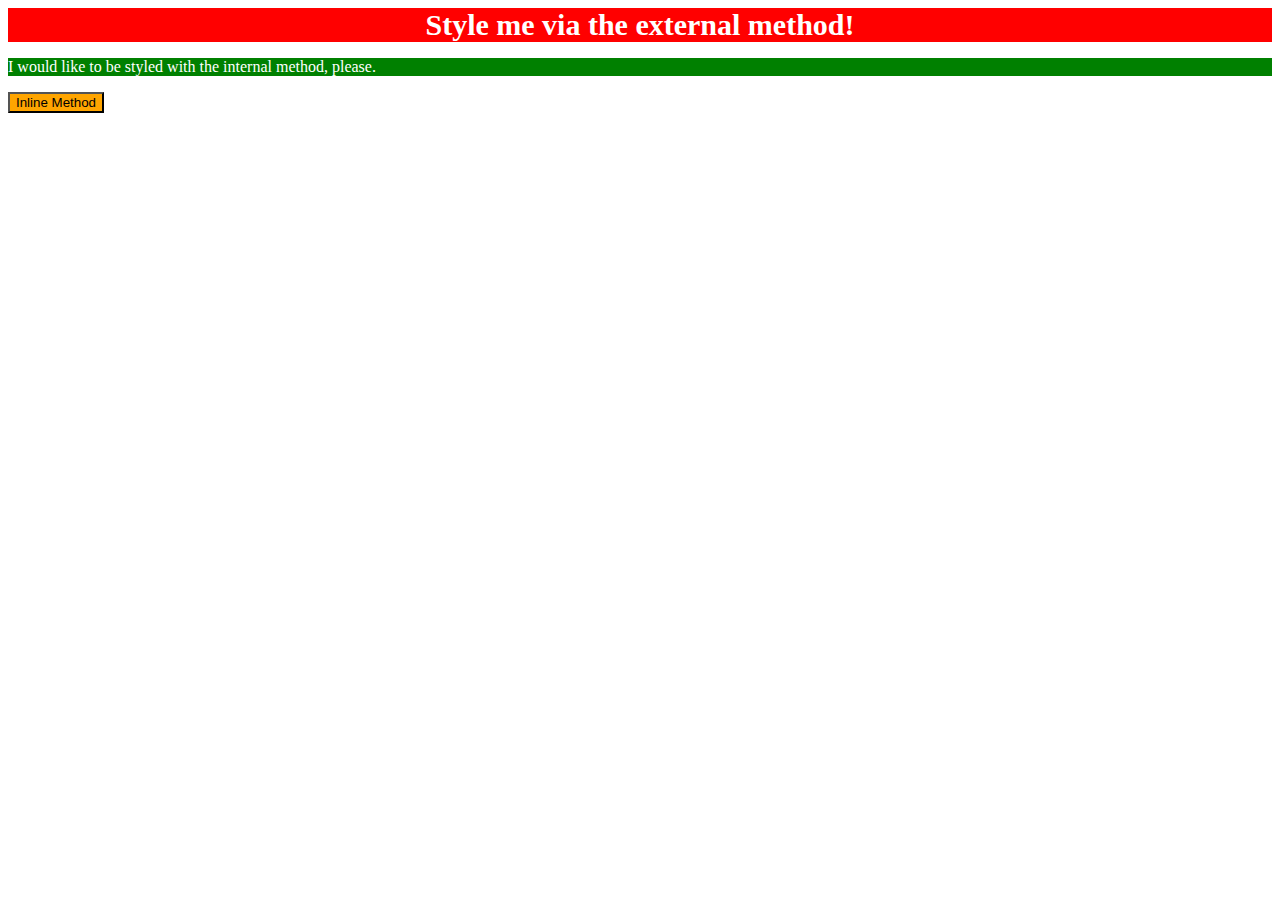
<file: foundations/01-css-methods/index.html>
<!DOCTYPE html>
<html lang="en">
  <head>
    <link rel="stylesheet" href="./styles.css"/>
    <meta charset="UTF-8">
    <meta http-equiv="X-UA-Compatible" content="IE=edge">
    <meta name="viewport" content="width=device-width, initial-scale=1.0">
    <title>Methods for Adding CSS</title>
    <style>
      p {
        background-color: green;
        color: white;
      }
  </style>
  </head>

  <body>
    <div>Style me via the external method!</div>
    <p>I would like to be styled with the internal method, please.</p>
    <button style="background-color: orange">Inline Method</button>
  </body>
</html>
</file>
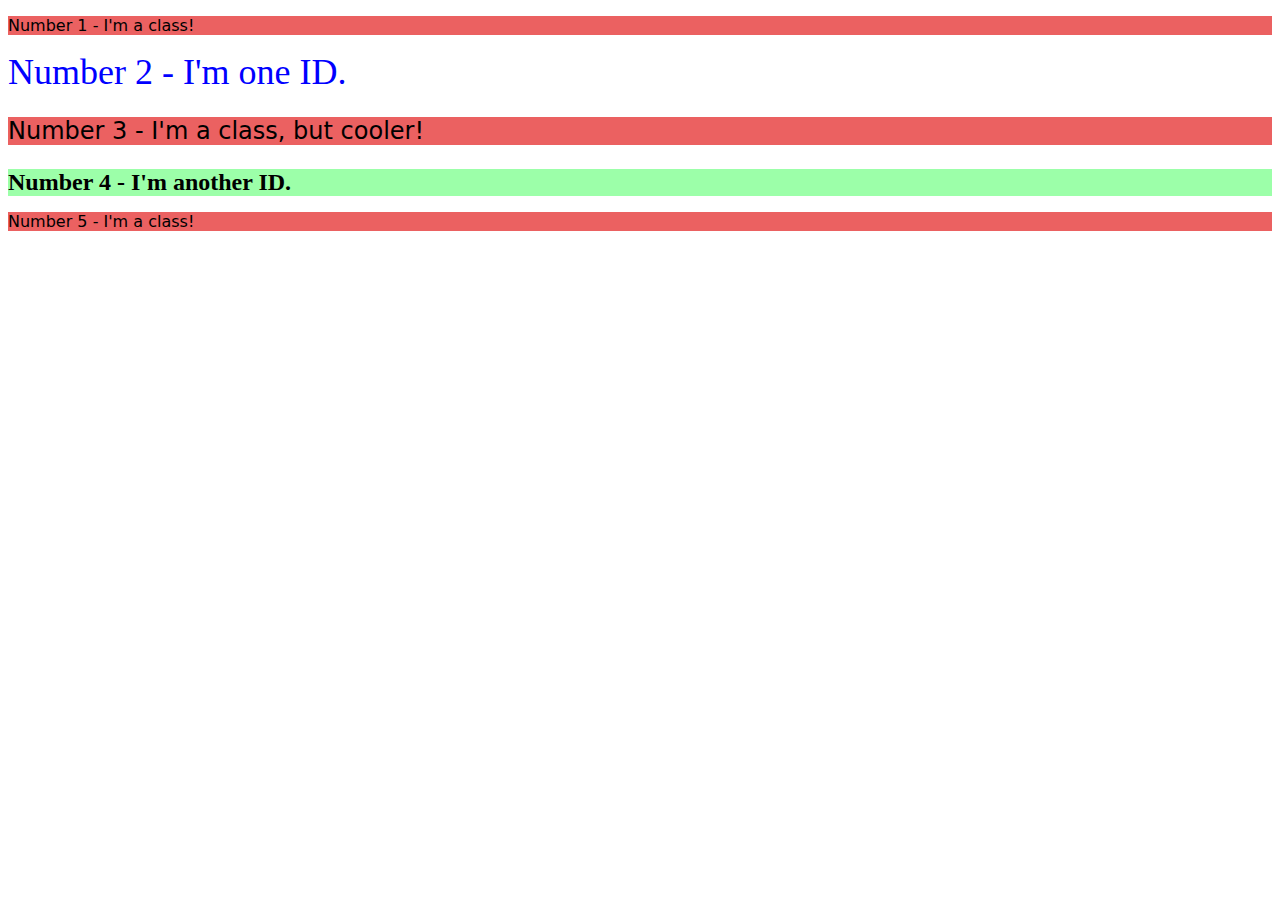
<file: foundations/02-class-id-selectors/index.html>
<!DOCTYPE html>
<html lang="en">
  <head>
    <meta charset="UTF-8">
    <meta http-equiv="X-UA-Compatible" content="IE=edge">
    <meta name="viewport" content="width=device-width, initial-scale=1.0">
    <title>Class and ID Selectors</title>
    <link rel="stylesheet" href="style.css">
  </head>
  <body>
    <p class="odd-class">Number 1 - I'm a class!</p>
    <div id="second-element">Number 2 - I'm one ID.</div>
    <p class="odd-class third-element">Number 3 - I'm a class, but cooler!</p>
    <div id="fourth-element" class="third-element">Number 4 - I'm another ID.</div>
    <p class="odd-class">Number 5 - I'm a class!</p>
  </body>
</html>
</file>
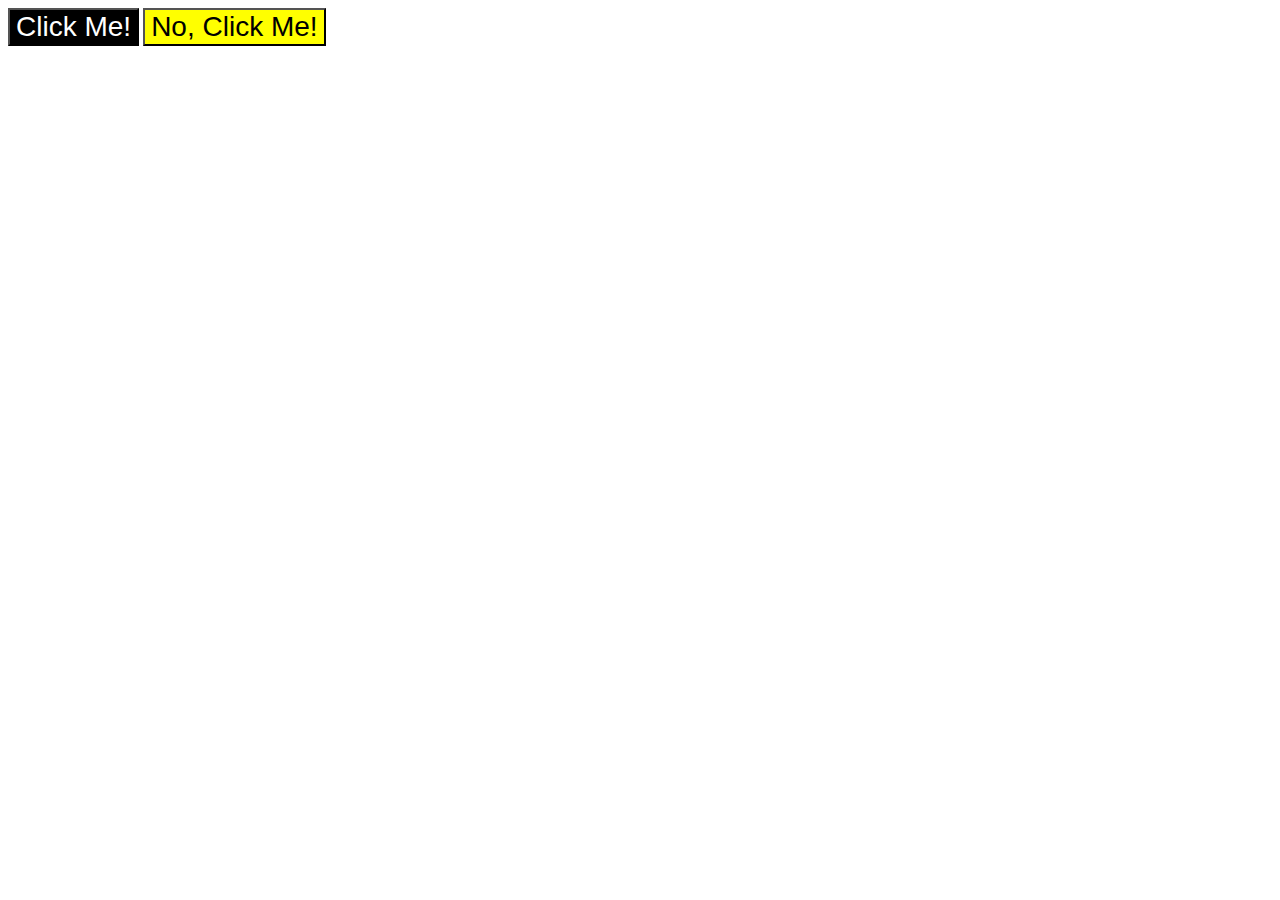
<file: foundations/03-grouping-selectors/index.html>
<!DOCTYPE html>
<html lang="en">
  <head>
    <meta charset="UTF-8">
    <meta http-equiv="X-UA-Compatible" content="IE=edge">
    <meta name="viewport" content="width=device-width, initial-scale=1.0">
    <title>Grouping Selectors</title>
    <link rel="stylesheet" href="style.css">
  </head>
  <body>
    <button class="button-one">Click Me!</button>
    <button class="button-two">No, Click Me!</button>
  </body>
</html>
</file>
<file: foundations/01-css-methods/styles.css>
div {
color:white;
background-color: red;   
font-weight: bold;
text-align: center;
font-size: 30px;
}
</file>
<file: foundations/02-class-id-selectors/style.css>
.odd-class {
    font-family: 'Verdana','DejaVu Sans','sans-serif';
    background-color: #eb6161;

}
#second-element {
    color: #0000ff;
    font-size: 36px;
}
.third-element {
    font-size: 24px;
}
#fourth-element {
    background-color: #9cffa9;
    font-weight: bold;
}
</file>
<file: foundations/03-grouping-selectors/style.css>
.button-one,
.button-two {
    font-size: 28px;
    font-family: 'Helvetica','Times New Roman','sans-serif';
}
.button-one {
    background-color: black;
    color: white;
}
.button-two {
    background-color: yellow;
}
</file>
